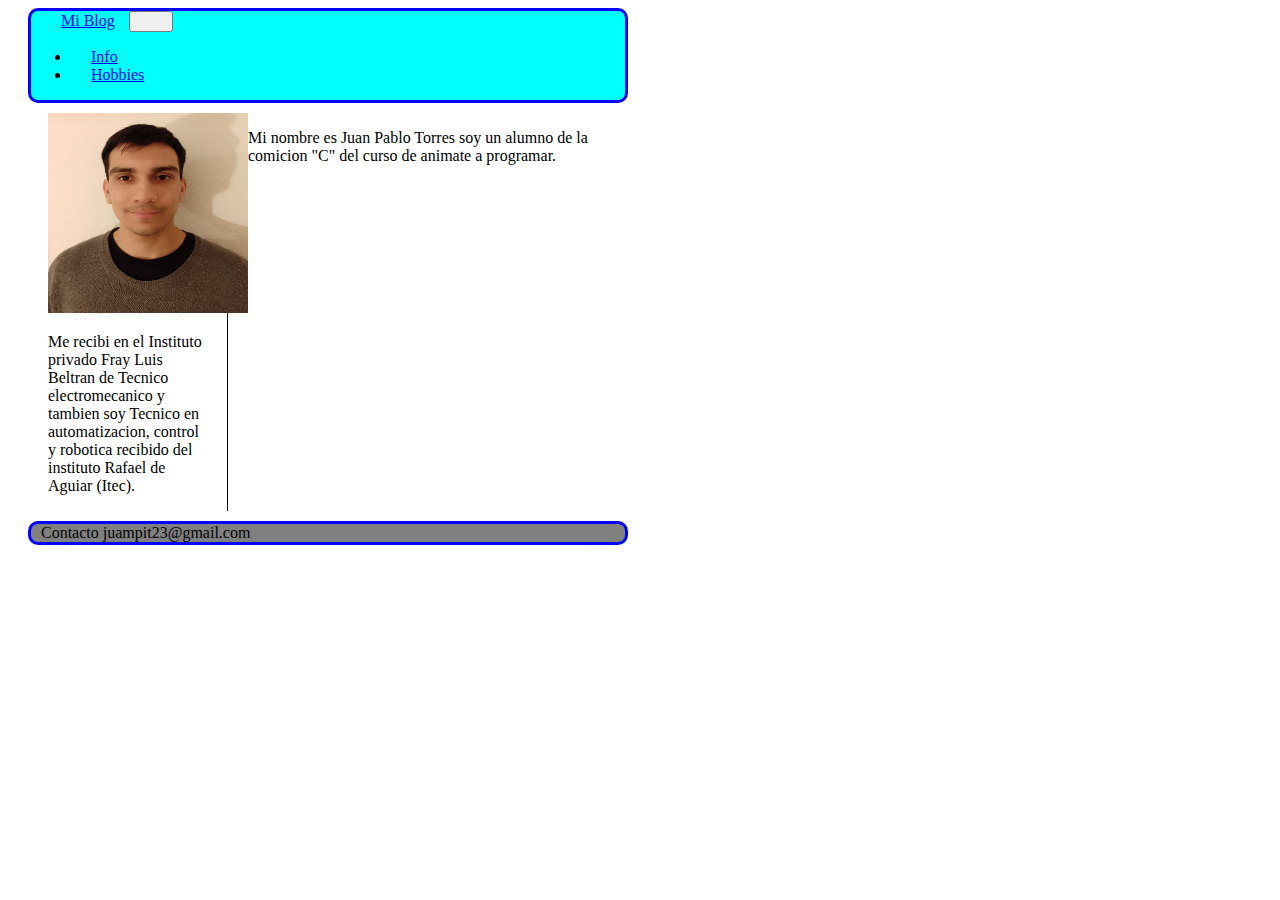
<file: index.html>
<!DOCTYPE html>
<html lang="en">

<head>
    <meta charset="UTF-8">
    <meta http-equiv="X-UA-Compatible" content="IE=edge">
    <meta name="viewport" content="width=device-width, initial-scale=1.0">
    <title>Ejercicio 8</title>
    <link rel="stylesheet" href="style.css">
    <link href="https://cdn.jsdelivr.net/npm/bootstrap@5.2.1/dist/css/bootstrap.min.css" rel="stylesheet"
        integrity="sha384-iYQeCzEYFbKjA/T2uDLTpkwGzCiq6soy8tYaI1GyVh/UjpbCx/TYkiZhlZB6+fzT" crossorigin="anonymous">
</head>
</head>

<body>
    <nav class="navbar navbar-expand-lg bg-light">
        <div class="container-fluid">
            <a class="navbar-brand" href="#">Mi Blog</a>
            <button class="navbar-toggler" type="button" data-bs-toggle="collapse"
                data-bs-target="#navbarSupportedContent" aria-controls="navbarSupportedContent" aria-expanded="false"
                aria-label="Toggle navigation">
                <span class="navbar-toggler-icon"></span>
            </button>
            <div class="collapse navbar-collapse" id="navbarSupportedContent">
                <ul class="navbar-nav me-auto mb-2 mb-lg-0">
                    <li class="nav-item">
                        <a class="nav-link active" aria-current="page" href="info.html">Info</a>
                    </li>
                    <li class="nav-item">
                        <a class="nav-link" href="hobbies.html">Hobbies</a>
                    </li>
            </div>
        </div>
    </nav>
    <main>
        <p> Mi nombre es Juan Pablo Torres soy un alumno de la comicion "C" del curso de animate a programar.</p>
    </main>
    <aside>
        <img src="Juan pablo.jpg" class="img-thumbnail"  alt="Foto" width="200px" height="200px">
        <p>Me recibi en el Instituto privado Fray Luis Beltran de Tecnico electromecanico y tambien soy Tecnico en
            automatizacion, control y robotica recibido del instituto Rafael de Aguiar (Itec).</p>
    </aside>
    <footer>Contacto juampit23@gmail.com</footer>
</body>

</html>
</file>
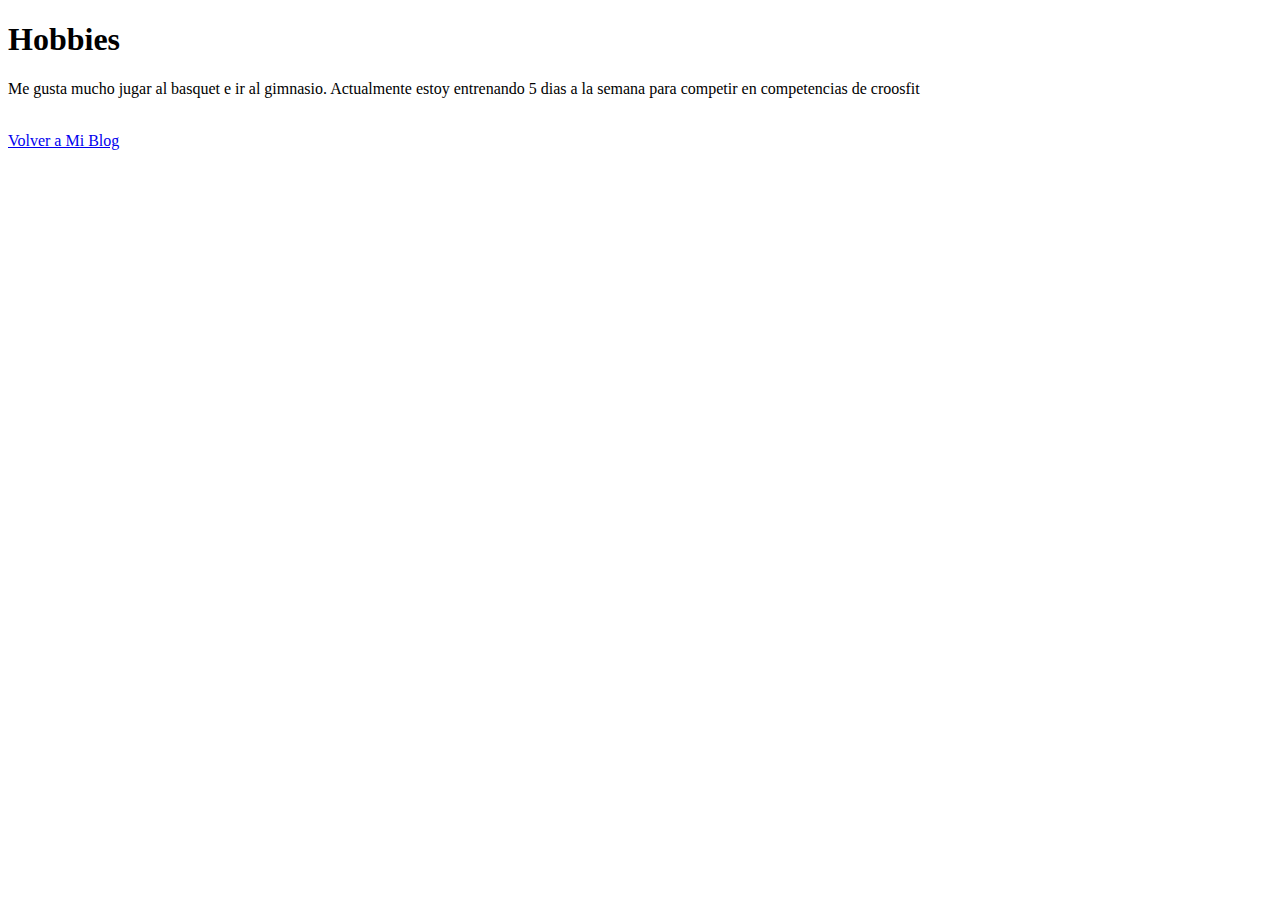
<file: hobbies.html>
<!DOCTYPE html>
<html lang="en">
<head>
    <meta charset="UTF-8">
    <meta http-equiv="X-UA-Compatible" content="IE=edge">
    <meta name="viewport" content="width=device-width, initial-scale=1.0">
    <title>Hobbies</title>
    <link href="https://cdn.jsdelivr.net/npm/bootstrap@5.2.1/dist/css/bootstrap.min.css" rel="stylesheet"
        integrity="sha384-iYQeCzEYFbKjA/T2uDLTpkwGzCiq6soy8tYaI1GyVh/UjpbCx/TYkiZhlZB6+fzT" crossorigin="anonymous">
</head>
<body>
    <h1>Hobbies</h1>
    <p>Me gusta mucho jugar al basquet e ir al gimnasio. Actualmente estoy entrenando 5 dias a la semana para competir en competencias de croosfit</p>
    <br>
    <a class="btn btn-primary" href="index.html" role="button">Volver a Mi Blog</a>

</body>
</html>
</file>
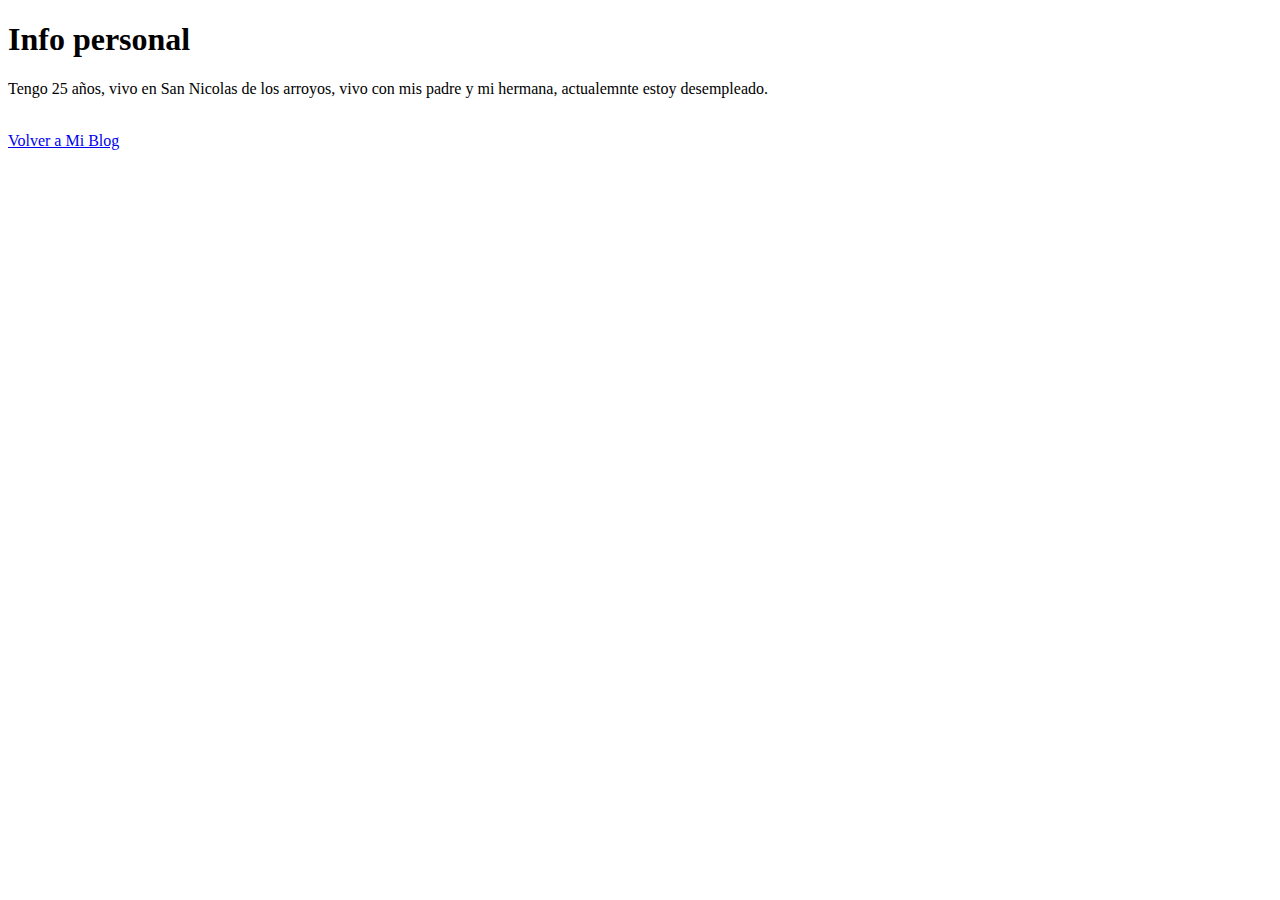
<file: info.html>
<!DOCTYPE html>
<html lang="en">
<head>
    <meta charset="UTF-8">
    <meta http-equiv="X-UA-Compatible" content="IE=edge">
    <meta name="viewport" content="width=device-width, initial-scale=1.0">
    <title>Info</title>
    <link href="https://cdn.jsdelivr.net/npm/bootstrap@5.2.1/dist/css/bootstrap.min.css" rel="stylesheet"
        integrity="sha384-iYQeCzEYFbKjA/T2uDLTpkwGzCiq6soy8tYaI1GyVh/UjpbCx/TYkiZhlZB6+fzT" crossorigin="anonymous">
</head>
<body>
    <h1>Info personal</h1>
    <p>Tengo 25 años, vivo en San Nicolas de los arroyos, vivo con mis padre y mi hermana, actualemnte estoy desempleado.</p>
    <br>
    <a class="btn btn-primary" href="index.html" role="button">Volver a Mi Blog</a>
</body>
</html>
</file>
<file: style.css>
body {
    display: grid;
    grid-template-columns: 200px 400px 200px;
}
* {
    padding-left: 10px;
    padding-right: 10px;
}

nav {
    grid-column: 1 / 3;
    grid-row: 1;
    background-color: aqua;
    border-radius: 10px;
    border-color: blue;
    border-style: solid;
    margin-bottom: 10px;
}

main {
    grid-column: 2;
    grid-row: 2;
}

aside {
    grid-column: 1;
    grid-row: 2;
    border-right: 1px;
    border-right-color: black;
    border-right-style: solid;
}

footer {
    grid-column: 1 / 3;
    grid-row: 3;
    background-color: gray;
    border-radius: 10px;
    border-color: blue;
    border-style: solid;
    margin-top: 10px;

}
</file>
